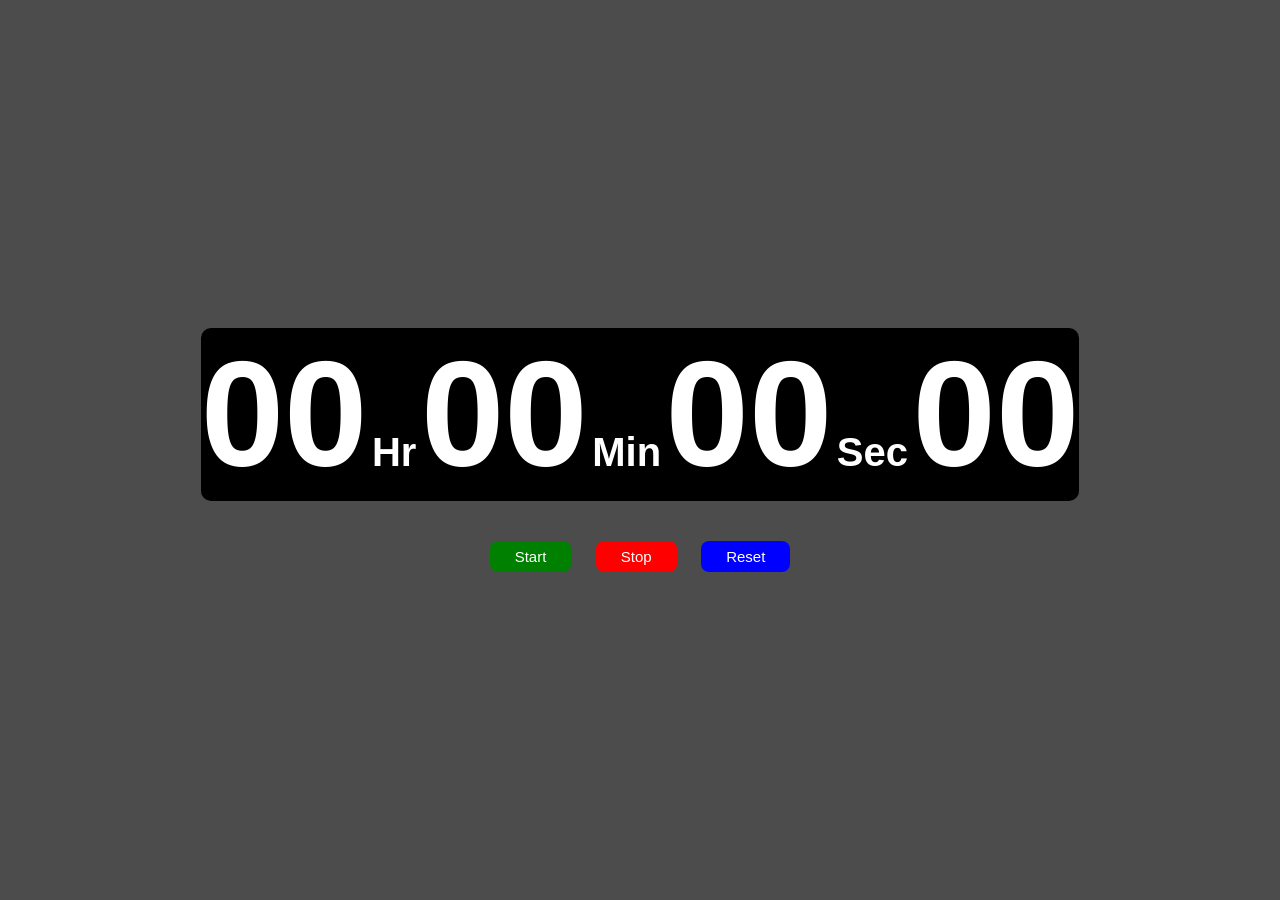
<file: index.html>
<!DOCTYPE html>
<html lang="en">
<head>
    <meta charset="UTF-8">
    <meta name="viewport" content="width=device-width, initial-scale=1.0">
    <title>Stopwatch</title>
    <link rel="stylesheet" href="index.css">
</head>
<body>
   <div class="Stopwatch">
<div id="time">
  
   <span class="digit" id="hr">00</span>
   <span class="text">Hr</span>
   <span class="digit"id="min">00</span>
   <span class="text" >Min</span>
   <span class="digit"id="sec">00</span>
   <span class="text" >Sec</span>
   <span class="digit" id="count">00</span>
</div>
   </div> 
   <div class="buttons">
    <button  class="btn border" id="start" style="--clr: green;" onclick="start()">Start</button>
    <button class="btn border" id="stop" style="--clr: red;" onclick="stop()">Stop</button>
    <button  class="btn border"id="reset" style="--clr:blue;" onclick="reset()">Reset</button>
   </div>
   <script src="index.js"></script>
</body>
</html>
</file>
<file: index.css>
*{
    margin: 0;
    padding: 0;
    box-sizing: border-box;
    font-family: Verdana, Geneva, Tahoma, sans-serif;
}
body{
    background-color: rgb(0,0,0,0.7);
    color: #ffffff;
    display: flex;
    justify-content: center;
    align-items: center;
    min-height: 100vh;
    flex-direction: column;
}
.Stopwatch{
    background-color: rgb(0,0,0.9) ;
    border-radius: 10px;



}
.digit{
    font-size:150px;
    font-weight: bold;
  
}
.text{
    font-size: 40px;
    font-weight: bold;
  
}
.buttons{
text-align: center;
margin-top: 40px;

}
.btn{
    font-size: 15px;
    background: none;
    border: none;
    color: #ffffff;
    background-color: var(--clr) ;
    padding: 7px 25px;
    margin:0px 10px;
    border-radius: 8px;
    cursor: pointer;
}
.border:hover{
    background-color: black;

}
.border:active{
    background-color: yellow;
}
</file>
<file: StopWatch.css>
*{
    margin: 0;
    padding: 0;
    box-sizing: border-box;
    font-family: Verdana, Geneva, Tahoma, sans-serif;
}
body{
    background-color: rgb(0,0,0,0.7);
    color: #ffffff;
    display: flex;
    justify-content: center;
    align-items: center;
    min-height: 100vh;
    flex-direction: column;
}
.Stopwatch{
    background-color: rgb(0,0,0.9) ;
    border-radius: 10px;



}
.digit{
    font-size:150px;
    font-weight: bold;
  
}
.text{
    font-size: 40px;
    font-weight: bold;
  
}
.buttons{
text-align: center;
margin-top: 40px;

}
.btn{
    font-size: 15px;
    background: none;
    border: none;
    color: #ffffff;
    background-color: var(--clr) ;
    padding: 7px 25px;
    margin:0px 10px;
    border-radius: 8px;
    cursor: pointer;
}
.border:hover{
    background-color: black;

}
.border:active{
    background-color: yellow;
}
</file>
